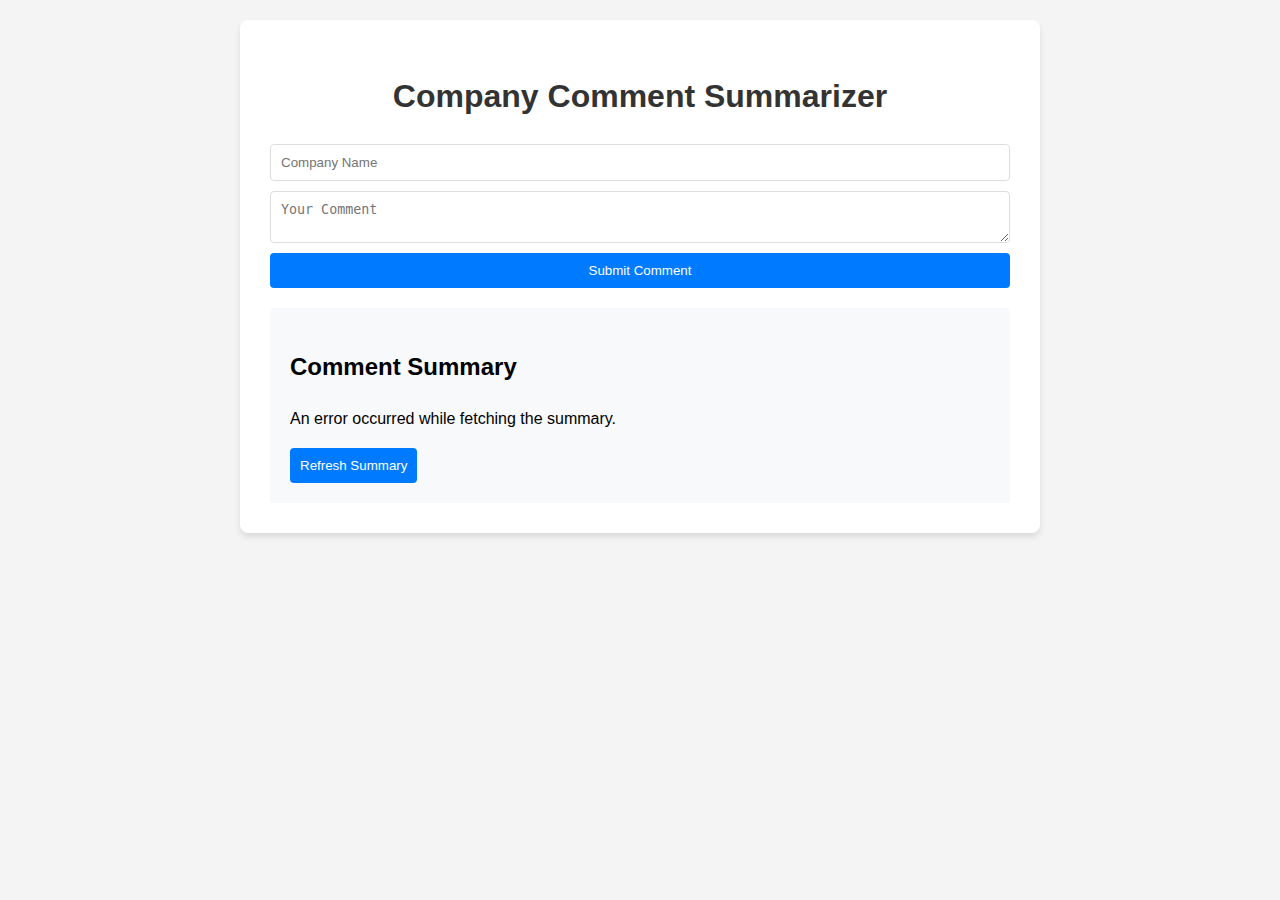
<file: index.html>
<!DOCTYPE html>
<html lang="en">
<head>
    <meta charset="UTF-8" />
    <meta name="viewport" content="width=device-width, initial-scale=1.0"/>
    <title>Company Comment Summarizer</title>
    <link rel="stylesheet" href="styles.css" />
</head>
<body>
    <div class="container">
        <h1>Company Comment Summarizer</h1>

        <form id="commentForm">
            <input type="text" id="companyInput" placeholder="Company Name" required />
            <textarea id="commentInput" placeholder="Your Comment" required></textarea>
            <button type="submit">Submit Comment</button>
        </form>

        <div id="summarySection">
            <h2>Comment Summary</h2>
            <p id="summaryText">No summary available yet.</p>
            <button id="refreshSummary">Refresh Summary</button>
        </div>
    </div>

    <script src="app.js"></script>
</body>
</html>
</file>
<file: styles.css>
body {
    font-family: Arial, sans-serif;
    line-height: 1.6;
    max-width: 800px;
    margin: 0 auto;
    padding: 20px;
    background-color: #f4f4f4;
}

.container {
    background-color: white;
    padding: 30px;
    border-radius: 8px;
    box-shadow: 0 4px 6px rgba(0, 0, 0, 0.1);
}

h1 {
    text-align: center;
    color: #333;
}

form {
    display: flex;
    flex-direction: column;
    gap: 10px;
    margin-bottom: 20px;
}

input, textarea {
    padding: 10px;
    border: 1px solid #ddd;
    border-radius: 4px;
}

button {
    padding: 10px;
    background-color: #007bff;
    color: white;
    border: none;
    border-radius: 4px;
    cursor: pointer;
    transition: background-color 0.3s;
}

button:hover {
    background-color: #0056b3;
}

#summarySection {
    background-color: #f8f9fa;
    padding: 20px;
    border-radius: 4px;
}
</file>
